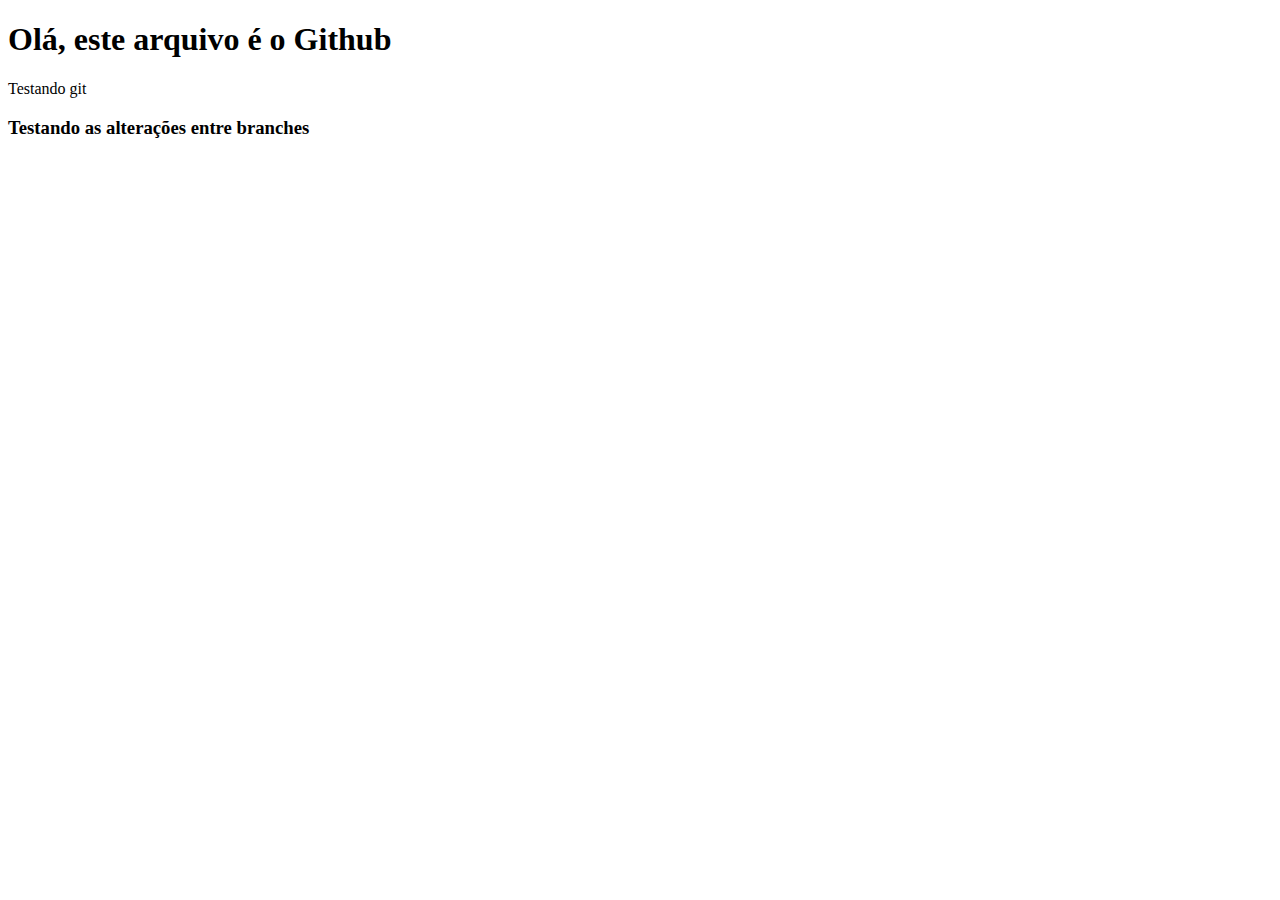
<file: index.html>
<!DOCTYPE html>
<html lang="en">
<head>
    <meta charset="UTF-8">
    <meta name="viewport" content="width=device-width, initial-scale=1.0">
    <title>Document</title>
</head>
<body>
	<h1>Olá, este arquivo é o Github</h1>
	<p>Testando git<p>

	<h3>Testando as alterações entre branches</h3>
       
</body>
</html>
</file>
